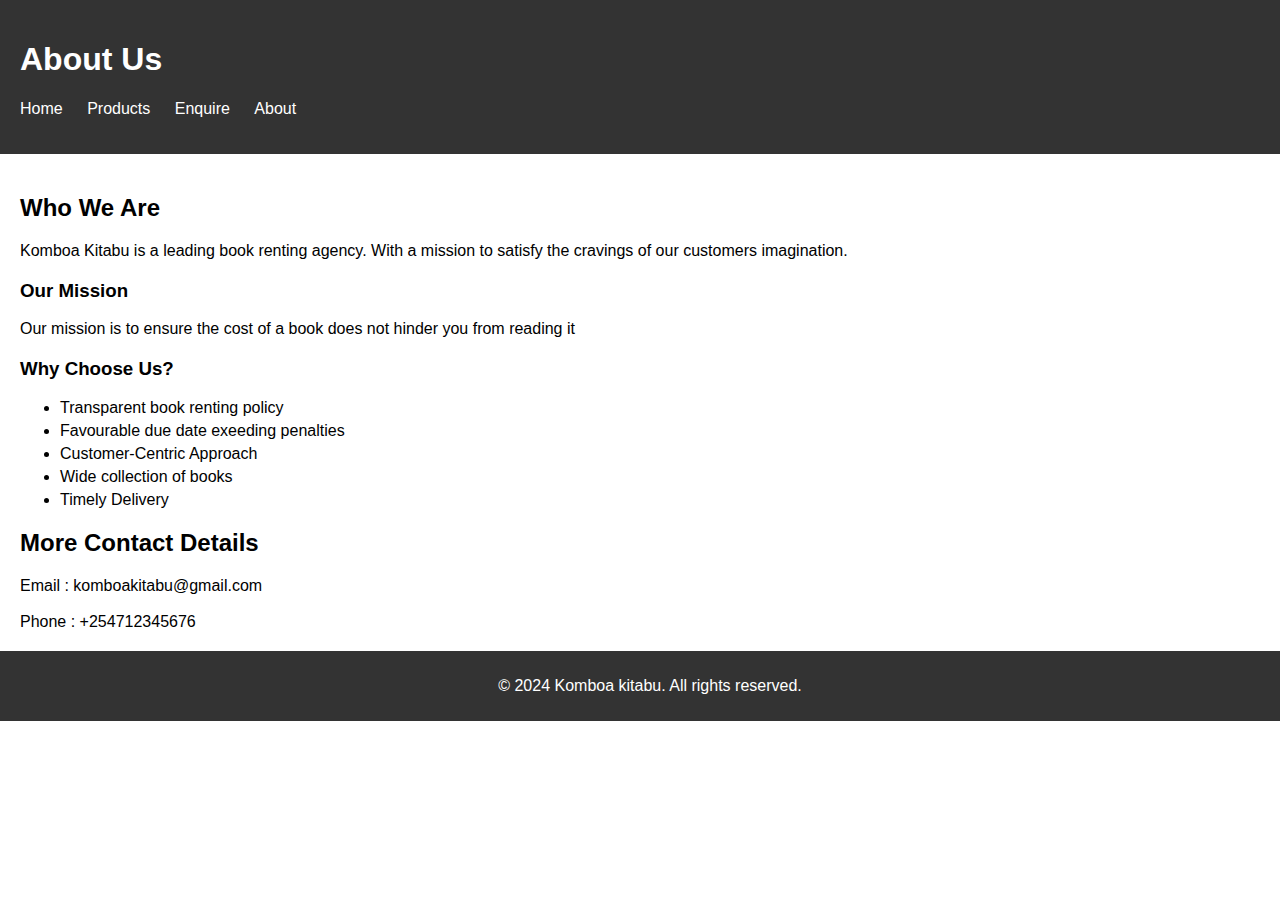
<file: about.html>
<!DOCTYPE html>
<html lang="en">
<head>
    <meta charset="UTF-8">
    <meta name="viewport" content="width=device-width, initial-scale=1.0">
    <title>komboakitabu</title>
    <link rel="stylesheet" href="styles.css">
</head>
<body>
    <header>
        <h1>About Us</h1>
        <nav>
            <ul>
                <li><a href="index.html">Home</a></li>
                <li><a href="product.html">Products</a></li>
                <li><a href="enquire.html">Enquire</a></li>
                <li><a href="about.html">About</a></li>
            </ul>
        </nav>
    </header>
    <section class="about-section">
        <h2>Who We Are</h2>
        <p>Komboa Kitabu is a leading book renting agency. With a mission to satisfy the cravings of our customers imagination.</p>
        <h3>Our Mission</h3>
        <p>Our mission is to ensure the cost of a book does not hinder you from reading it</p>
        <h3>Why Choose Us?</h3>
        <ul>
            <li>Transparent book renting policy</li>
            <li>Favourable due date exeeding penalties</li>
            <li>Customer-Centric Approach</li>
            <li>Wide collection of books</li>
            <li>Timely Delivery</li>
        </ul>

        <h2>More Contact Details</h2>
        <label for="email">Email :</label>
        <a href="mailto:komboakitabu@gmail.com" id="email">komboakitabu@gmail.com</a><br><br>
        <label for="phone">Phone :</label>
        <a href="phone" id="phone">+254712345676</a>
    </section>
   
    <footer>
        <p>&copy; 2024 Komboa kitabu. All rights reserved.</p>
    </footer>
</body>
</html>
</file>
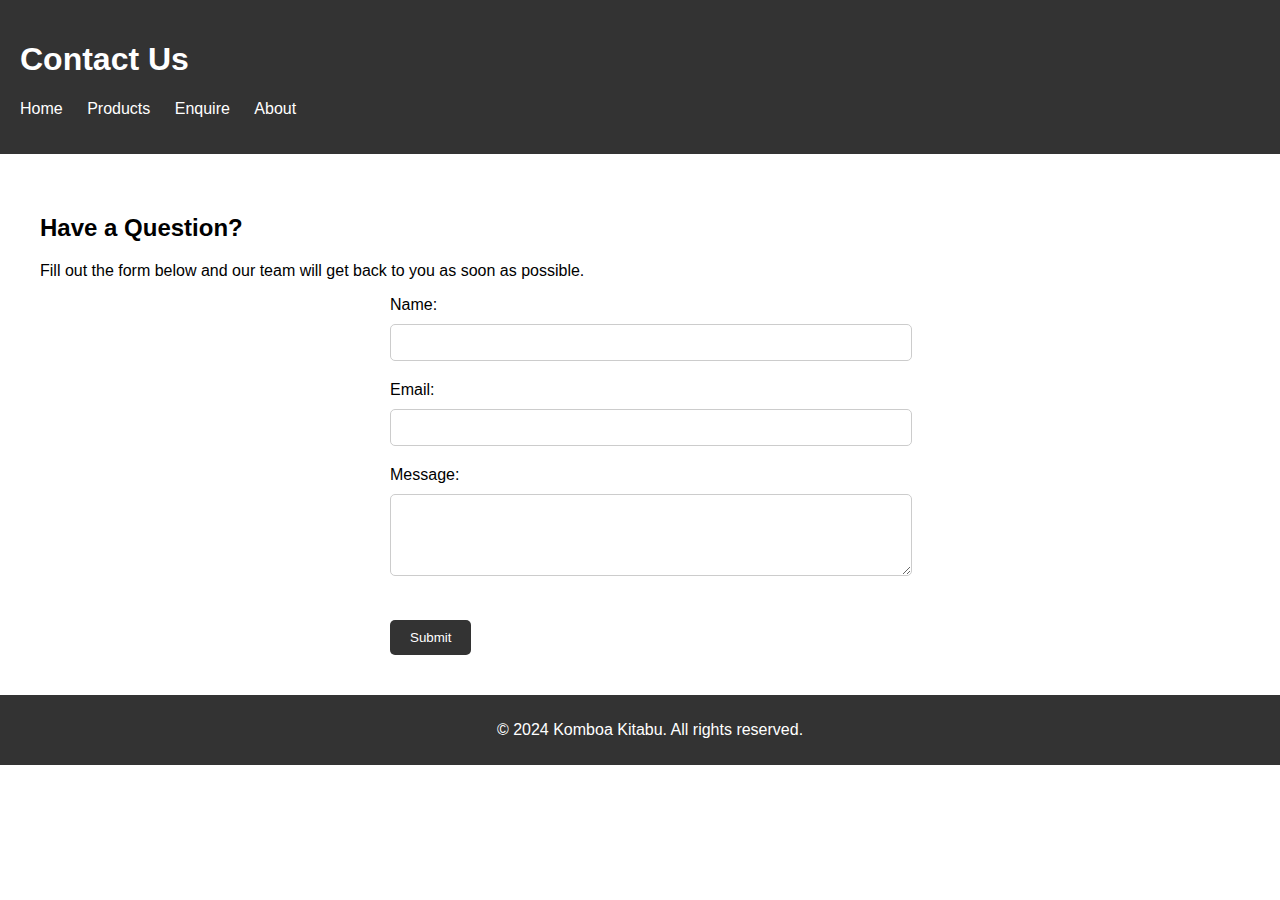
<file: enquire.html>
<!DOCTYPE html>
<html lang="en">
<head>
    <meta charset="UTF-8">
    <meta name="viewport" content="width=device-width, initial-scale=1.0">
    <title>komboakitabu</title>
    <link rel="stylesheet" href="styles.css">
</head>
<body>
    <header>
        <h1>Contact Us</h1>
        <nav>
            <ul>
                <li><a href="index.html">Home</a></li>
                <li><a href="product.html">Products</a></li>
                <li><a href="enquire.html">Enquire</a></li>
                <li><a href="about.html">About</a></li>
            </ul>
        </nav>
    </header>
    <main>
    <section class="enquiry-form">
        <h2>Have a Question?</h2>
        <p>Fill out the form below and our team will get back to you as soon as possible.</p>
        <form action="#" method="POST" data-netlify="true">
            <label for="name">Name:</label>
            <input type="text" id="name" name="name" required>
            <label for="email">Email:</label>
            <input type="email" id="email" name="email" required>
            <label for="message">Message:</label>
            <textarea id="message" name="message" rows="4" required></textarea>
            <button type="submit" class="btn">Submit</button>
        </form>
    </section>
    </main>
    <footer>
        <p>&copy; 2024 Komboa Kitabu. All rights reserved.</p>
    </footer>
</body>
</html>
</file>
<file: styles.css>
body {
    font-family: Arial, sans-serif;
    margin: 0;
    padding: 0;
}

header {
    background-color: #333;
    color: #fff;
    padding: 20px;
}
main{
    padding: 20px;
}

nav ul {
    list-style-type: none;
    padding: 0;
}

nav ul li {
    display: inline;
    margin-right: 20px;
}

a {
    color: #fff;
    text-decoration: none;
}

footer {
    background-color: #333;
    color: #fff;
    padding: 10px;
    bottom: 0;
    width: 100%;
    text-align: center;
}


.hero {
    text-align: center;
}

.btn {
    background-color: #333;
    color: #fff;
    padding: 10px 20px;
    border: none;
    border-radius: 5px;
    text-decoration: none;
    display: inline-block;
    margin-top: 20px;
}

.featured-products {
    display: flex;
    justify-content: space-around;
    align-items: flex-start;
    flex-wrap: wrap;
    padding: 20px;
}

.product {
    width: 30%;
    background-color: #f9f9f9;
    padding: 20px;
    border-radius: 10px;
    margin-bottom: 20px;
    box-shadow: 0px 0px 10px rgba(0, 0, 0, 0.1);
}

.product img {
    width: 100%;
    border-radius: 10px;
}

.product h3 {
    margin-top: 10px;
}

.enquiry-form {
    padding: 20px;
}

.enquiry-form form {
    max-width: 500px;
    margin: 0 auto;
}

.enquiry-form label {
    display: block;
    margin-bottom: 10px;
}

.enquiry-form input,
.enquiry-form textarea {
    width: 100%;
    padding: 10px;
    margin-bottom: 20px;
    border-radius: 5px;
    border: 1px solid #ccc;
}

.enquiry-form button {
    background-color: #333;
    color: #fff;
    padding: 10px 20px;
    border: none;
    border-radius: 5px;
    cursor: pointer;
}

.about-section {
    padding: 20px;
}

.about-section a{
    color: black;
}

.about-section h3 {
    margin-top: 20px;
}

.about-section ul {
    margin-top: 10px;
}

.about-section ul li {
    margin-bottom: 5px;
}


/* Styles for tablets (screen width 768px and below) */
@media (max-width: 768px) {
    nav ul li {
        display: block;
        margin-right: 0;
        margin-bottom: 10px;
    }

    .featured-products {
        flex-direction: column;
        align-items: center;
    }

    .product {
        width: 80%;
    }

    .btn {
        width: 100%;
        text-align: center;
    }
}

/* Styles for mobile devices (screen width 480px and below) */
@media (max-width: 480px) {
    header {
        text-align: center;
        padding: 10px;
    }

    .hero {
        font-size: 1.2em;
    }

    .product {
        width: 100%;
    }

    .enquiry-form form {
        width: 100%;
        padding: 10px;
    }

    .about-section {
        padding: 10px;
    }
}
</file>
